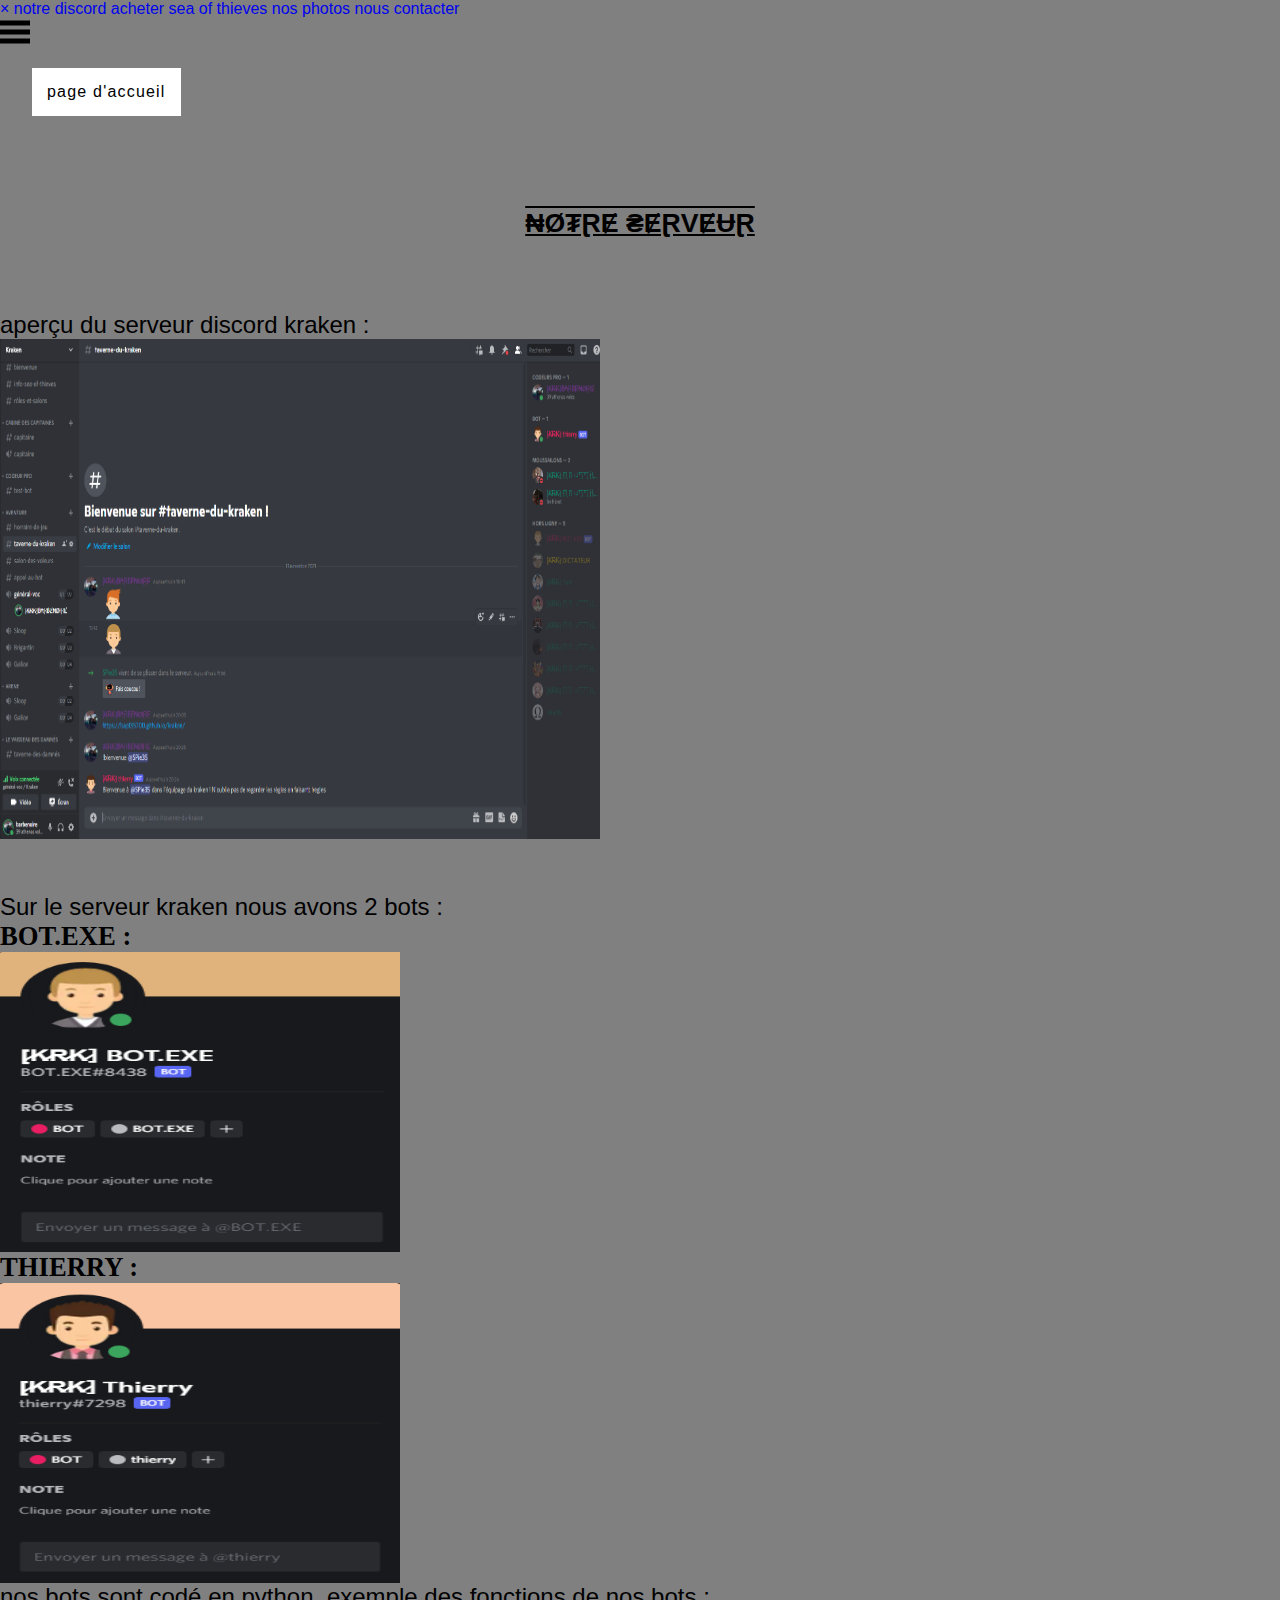
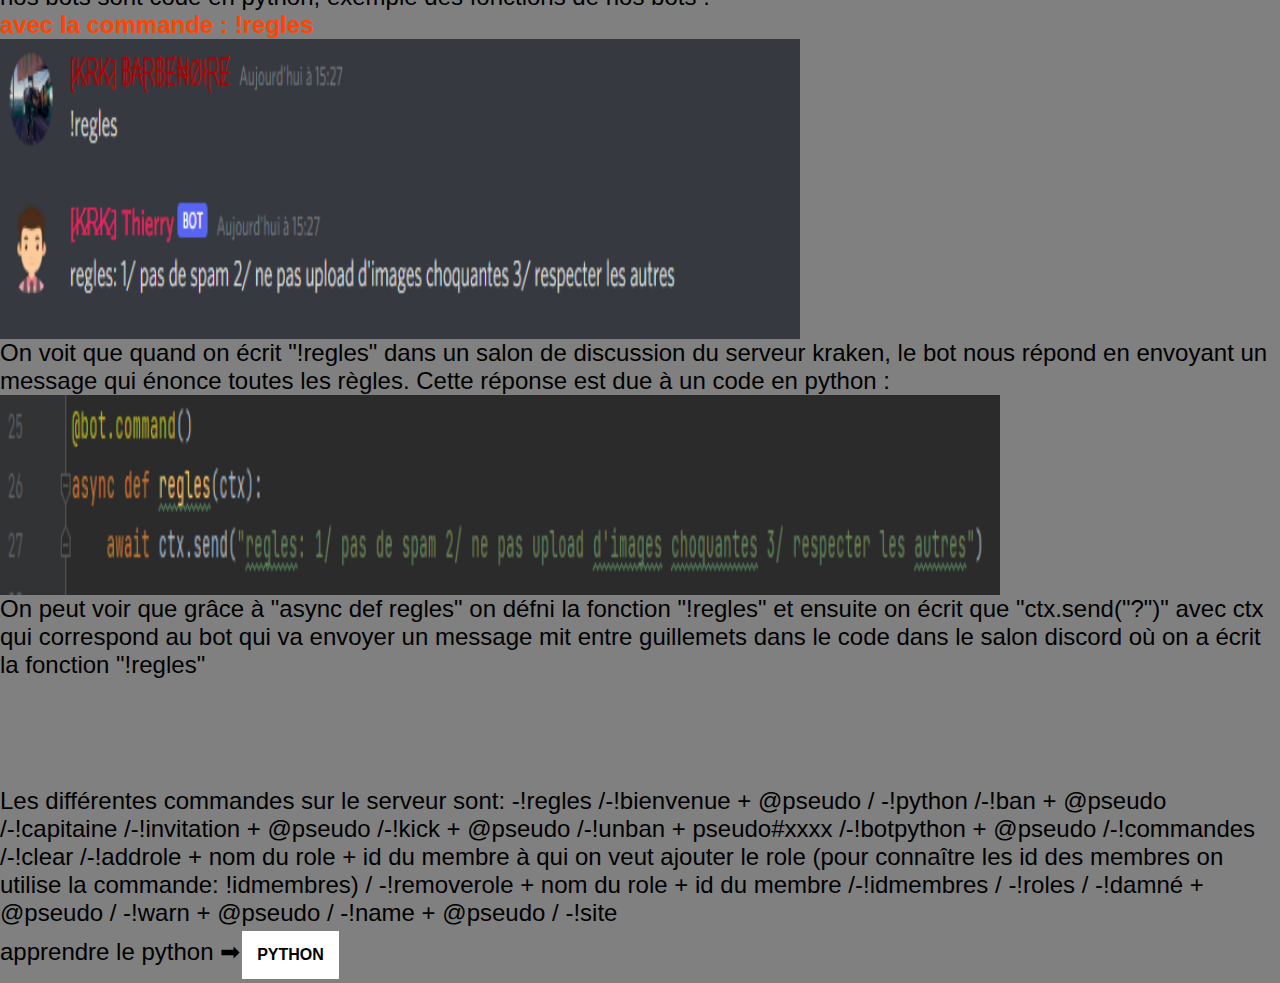
<file: index.html>
<html>
<head>
  <title>Kraken discord</title>
<link rel="stylesheet" href="styles2.css" />
</head>

<body>

	<div id="sideNavigation" class="sidenav">
    <a href="javascript:void(0)" class="closebtn" onclick="closeNav()">&times;</a>
    <a href="https://discord.gg/eBP7vbQyqh" target="_blank">notre discord</a>
    <a href="https://bapt35700.github.io/achetersot/">acheter sea of thieves</a>
    <a href="https://bapt35700.github.io/nosphotos/">nos photos</a>
    <a href="https://bapt35700.github.io/nouscontacter/">nous contacter</a>
</div>
       
      <nav class="topnav">
        <a href="#" onclick="openNav()">
          <svg width="30" height="30" id="icoOpen">
              <path d="M0,5 30,5" stroke="#000" stroke-width="5"/>
              <path d="M0,14 30,14" stroke="#000" stroke-width="5"/>
              <path d="M0,23 30,23" stroke="#000" stroke-width="5"/>
          </svg>
        </a>
		<ul class="nav-list">
		 
			<li class="nav-item"><a href="https://bapt35700.github.io/accueilkraken/">page d'accueil</a></li>
			  
	</nav>
       
      <div id="main">
      <!-- Add all your websites page content here  -->
      </div>  


      <script>
        function openNav() {
            document.getElementById("sideNavigation").style.width = "250px";
            document.getElementById("main").style.marginLeft = "250px";
        }
         
        function closeNav() {
            document.getElementById("sideNavigation").style.width = "0";
            document.getElementById("main").style.marginLeft = "0";
        }
        </script>

     <br> </a>
     <br> </a>
     <br> </a>
     <br> </a>
<h1> ₦Ø₮ⱤɆ ₴ɆⱤVɆɄⱤ </h1>
<br> </a>
     <br> </a>
     <br> </a>
     <br> </a>
<li> aperçu du serveur discord kraken :</li>


<img src="discord.png"
     width=600
     height=500>

     <br> </a>
     <br> </a>
     <br> </a>
     <br> </a>


<li>Sur le serveur kraken nous avons 2 bots :</li>

<h2>BOT.EXE :</h2>

<img src="botexe.png" alt="image non trouvée"
width=400
height=300>







<h3>THIERRY :</h3>

<img src="thierry.png" alt="image non trouvée"
width=400
height=300>

<li>nos bots sont codé en python, exemple des fonctions de nos bots :</li>

<h4>avec la commande : !regles</h4>

<img src="regles.png" alt="image non trouvée"
     width=800
     height=300>

<li>On voit que quand on écrit "!regles" dans un salon de discussion du serveur kraken, le bot nous répond en envoyant un message qui énonce toutes les règles. Cette réponse est due à un code en python :</li>

<img src="reglespy.png" alt="image non trouvée"
      width=1000
      height=200>

<li>On peut voir que grâce à "async def regles" on défni la fonction "!regles" et ensuite on écrit que "ctx.send("?")"  avec ctx qui correspond au bot qui va envoyer un message mit entre guillemets dans le code dans le salon discord où on a écrit la fonction "!regles"</li>


<br></a>
<br></a>
<br></a>
<br></a>
<br></a>
<br></a>


<li>Les différentes commandes sur le serveur sont: -!regles		/-!bienvenue + @pseudo	/	-!python		/-!ban + @pseudo			/-!capitaine		/-!invitation + @pseudo		/-!kick + @pseudo		/-!unban + pseudo#xxxx		/-!botpython + @pseudo		/-!commandes		/-!clear			/-!addrole + nom du role + id du membre à qui on veut ajouter le role (pour connaître les id des membres on utilise la commande: !idmembres)	/	-!removerole + nom du role + id du membre		/-!idmembres	/	-!roles		/	-!damné + @pseudo	/	-!warn + @pseudo	/	-!name + @pseudo	/	-!site</li>









<li>apprendre le python ➡<a class="button" href="https://www.youtube.com/watch?v=psaDHhZ0cPs&list=PLMS9Cy4Enq5JmIZtKE5OHJCI3jZfpASbR"><strong>PYTHON</strong></a>
</file>
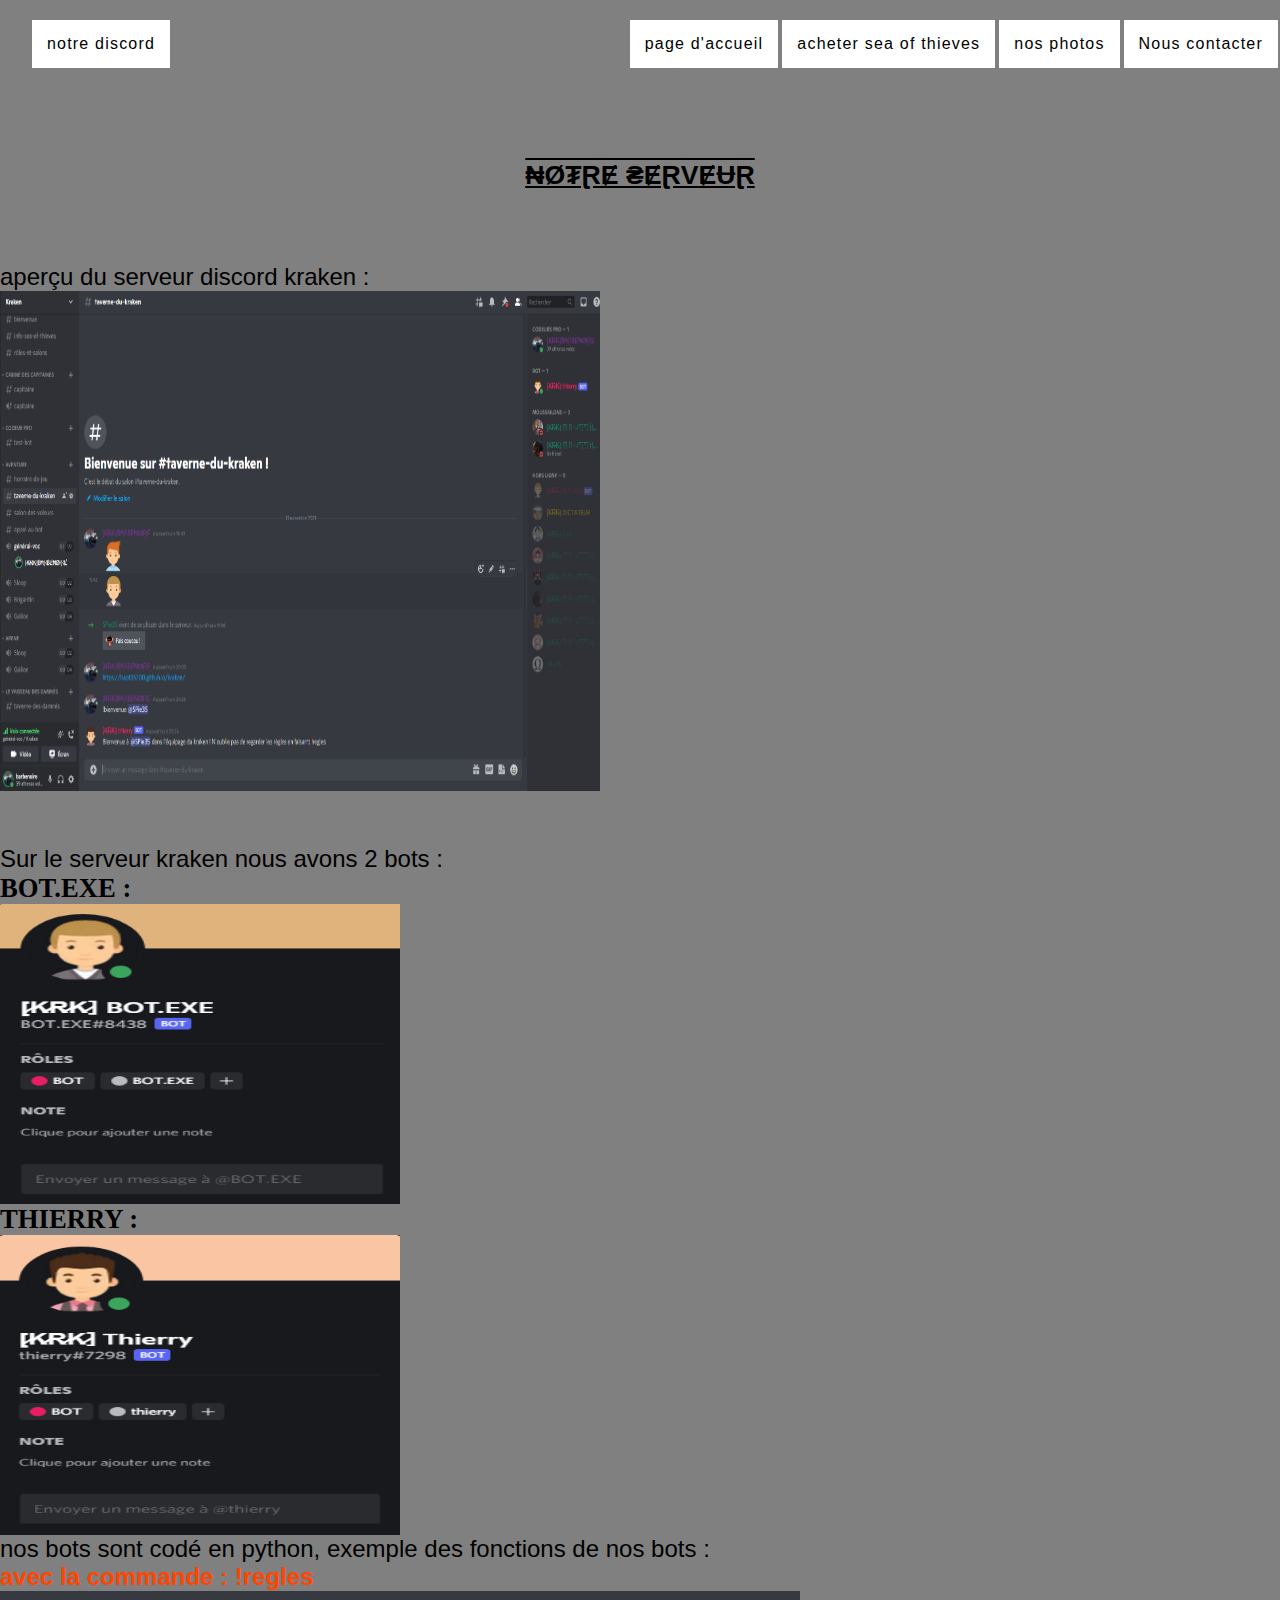
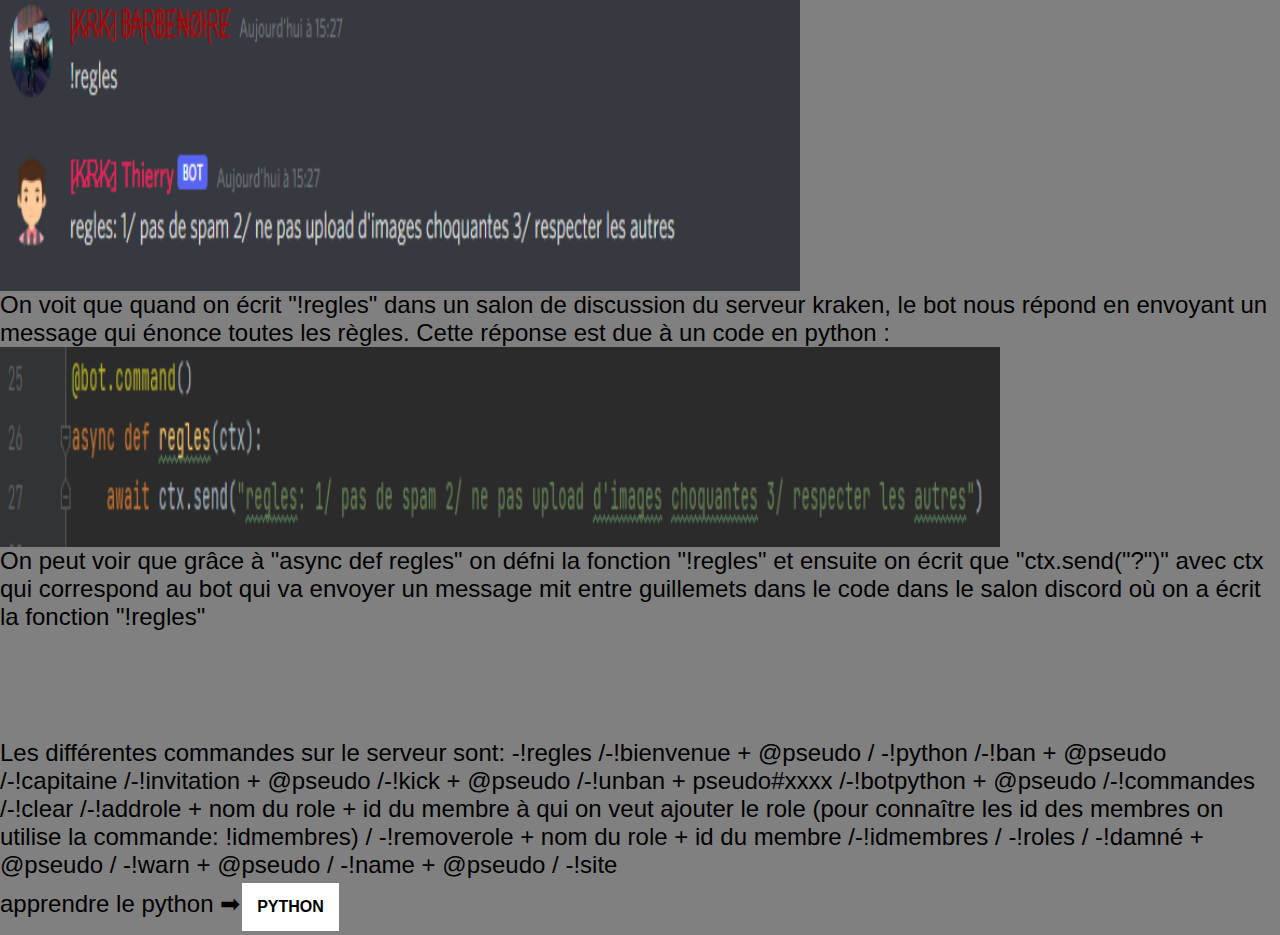
<file: kraken.html>
<html>
<head>
  <title>Kraken discord</title>
<link rel="stylesheet" href="styles2.css" />
</head>

<body>
     <nav>
          <ul class="nav-list">
               <li class="nav-item"><a href="https://discord.gg/eBP7vbQyqh">notre discord</a></li>
               <li class="nav-item"><a href="#">page d'accueil</a></li>
               <li class="nav-item"><a href="#">acheter sea of thieves</a></li>
               <li class="nav-item"><a href="#">nos photos</a></li>
               <li class="nav-item"><a href="#">Nous contacter</a></li>
     
     </nav>



     <br> </a>
     <br> </a>
     <br> </a>
     <br> </a>
<h1> ₦Ø₮ⱤɆ ₴ɆⱤVɆɄⱤ </h1>
<br> </a>
     <br> </a>
     <br> </a>
     <br> </a>
<li> aperçu du serveur discord kraken :</li>


<img src="discord.png"
     width=600
     height=500>

     <br> </a>
     <br> </a>
     <br> </a>
     <br> </a>


<li>Sur le serveur kraken nous avons 2 bots :</li>

<h2>BOT.EXE :</h2>

<img src="botexe.png" alt="image non trouvée"
width=400
height=300>







<h3>THIERRY :</h3>

<img src="thierry.png" alt="image non trouvée"
width=400
height=300>

<li>nos bots sont codé en python, exemple des fonctions de nos bots :</li>

<h4>avec la commande : !regles</h4>

<img src="regles.png" alt="image non trouvée"
     width=800
     height=300>

<li>On voit que quand on écrit "!regles" dans un salon de discussion du serveur kraken, le bot nous répond en envoyant un message qui énonce toutes les règles. Cette réponse est due à un code en python :</li>

<img src="reglespy.png" alt="image non trouvée"
      width=1000
      height=200>

<li>On peut voir que grâce à "async def regles" on défni la fonction "!regles" et ensuite on écrit que "ctx.send("?")"  avec ctx qui correspond au bot qui va envoyer un message mit entre guillemets dans le code dans le salon discord où on a écrit la fonction "!regles"</li>


<br></a>
<br></a>
<br></a>
<br></a>
<br></a>
<br></a>


<li>Les différentes commandes sur le serveur sont: -!regles		/-!bienvenue + @pseudo	/	-!python		/-!ban + @pseudo			/-!capitaine		/-!invitation + @pseudo		/-!kick + @pseudo		/-!unban + pseudo#xxxx		/-!botpython + @pseudo		/-!commandes		/-!clear			/-!addrole + nom du role + id du membre à qui on veut ajouter le role (pour connaître les id des membres on utilise la commande: !idmembres)	/	-!removerole + nom du role + id du membre		/-!idmembres	/	-!roles		/	-!damné + @pseudo	/	-!warn + @pseudo	/	-!name + @pseudo	/	-!site</li>









<li>apprendre le python ➡<a class="button" href="https://www.youtube.com/watch?v=psaDHhZ0cPs&list=PLMS9Cy4Enq5JmIZtKE5OHJCI3jZfpASbR"><strong>PYTHON</strong></a>
</file>
<file: styles2.css>
h1  {  text-align: center ; 
         font-size: large ;
		 font-size: 20pt;
         color: black;  
       text-decoration-line:  underline overline;
	   
	   
	   
	   
	   } 
	   
	   

li { font-family: sans-serif;
	font-size: large;
	font-size: 18pt;
	
} 
	   
	
h2 {
	font-family: 'Times New Roman', Times, serif;
	font-size: 20pt;
}
	   
	   
h3 {
	font-family: 'Times New Roman', Times, serif;
	font-size: 20pt;
}	  
	   
	   
.button {
background-color:white;
border: none;
color: black;
padding: 15px;
text-align: center;
text-decoration: none;
display: inline-block;
font-size: 16px;
margin: 4px 2px;
border-radius: 0rem;
}
	   
	   
h4 {
color: orangered;
font-size: 18pt;
}   
	   
	   
	   
h5 {

color: white;
font-size: 18pt;

}  
	   
	   
	   
	   
	   
	   
	   
	   
	   
	   
	   
	   
	   
	   
	   
	
body {
	background-color: grey;
	background-size: cover;
background-repeat: no-repeat;
font-family: sans-serif


}

* {
	padding: 0;
	margin: 0;
box-sizing: border-box;
list-style: none;
text-decoration: none;
}

.nav-list {
padding: 1rem 0;
display: flex;
justify-content: flex-end;
align-items: center;

}

.nav-item {
	background-color:white;
	border: none;
	color:white;
	padding: 15px;
	text-align: center;
	text-decoration: none;
	display: inline-block;
	font-size: 16px;
	margin: 4px 2px;
	border-radius: 0rem;

}

.nav-item a {

color: #000;
letter-spacing: 1.2px;

}

.nav-item:first-child {

margin-right: auto;
margin-left: 2rem;


}
</file>
